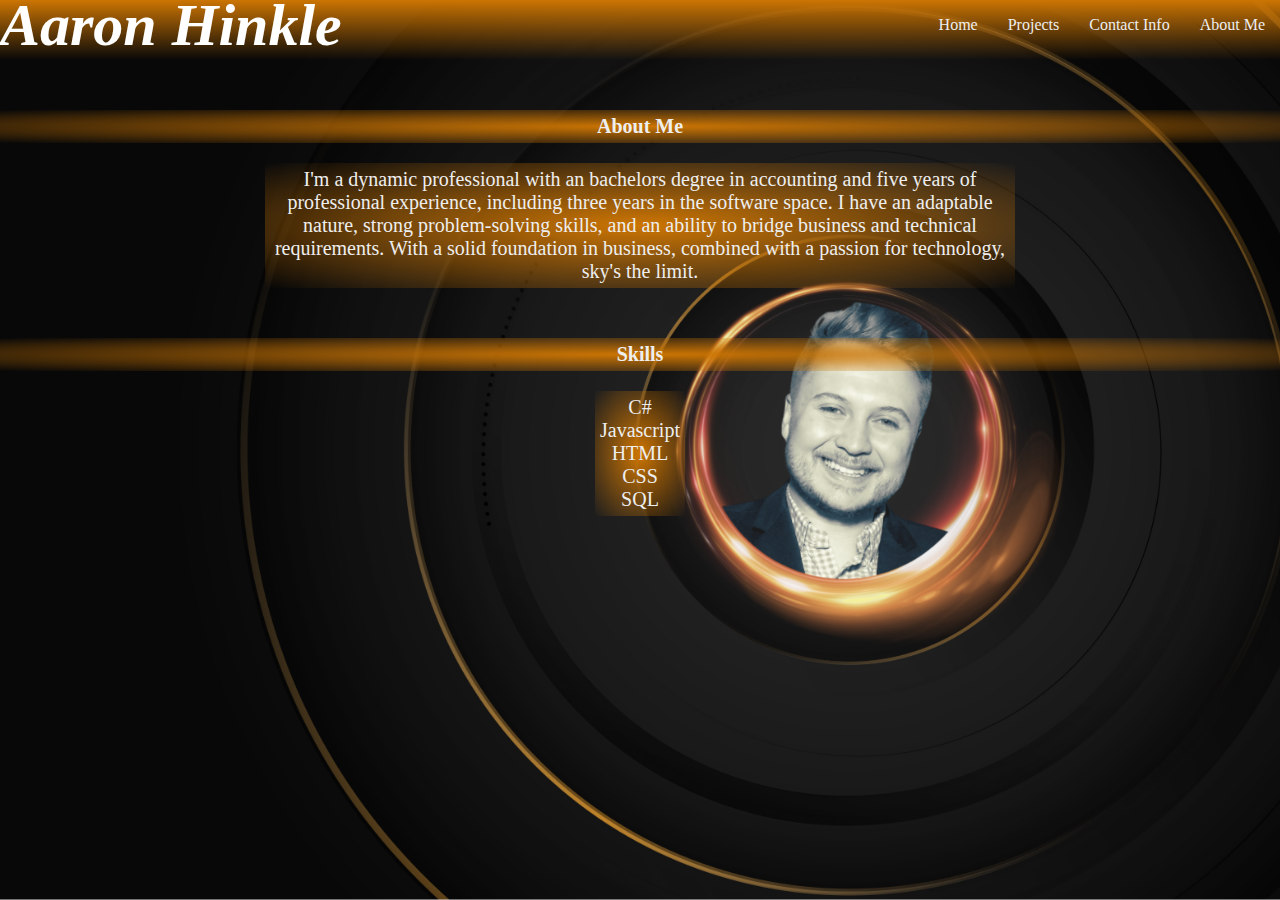
<file: about.html>
<!DOCTYPE html>
<html lang="en">
<head>
    <meta charset="UTF-8">
    <meta http-equiv="X-UA-Compatible" content="IE=edge">
    <meta name="viewport" content="width=device-width, initial-scale=1.0">
    <title>Document</title>
    <link rel="stylesheet" href="./style.css" >
    <nav>
        <label class = "AaronHinkle">Aaron Hinkle</label>
         <ul>
             <li><a href = "index.html">Home</a></li>
             <li><a href = "projects.html">Projects</a></li>
             <li><a href = "Contact.html">Contact Info</a></li>
             <li><a href = "about.html">About Me</a></li>
         </ul>
     </label>
     </nav>
     
     <style>
        body {
        background-size:cover;
        background-attachment:fixed;
        background-image: url("./Images/Background.png");
        background-repeat: no-repeat;
        }
       </style>

</head>
<body>
<h1>About Me</h1>

<article class = "aboutme">
<p1>I'm a dynamic professional with an bachelors degree in accounting and five years of professional experience, including three years in the software space. I have an adaptable nature, strong problem-solving skills, and an ability to bridge business and technical requirements. With a solid foundation in business, combined with a passion for technology, sky's the limit. </p1>
</article>

<H1>Skills</H1>

<ul class = "skills">
<ul>
<li> C# </li>
<li> Javascript </li>
<li> HTML </li>
<li> CSS </li>
<li> SQL </li>
</ul>

</body>
</html>
</file>
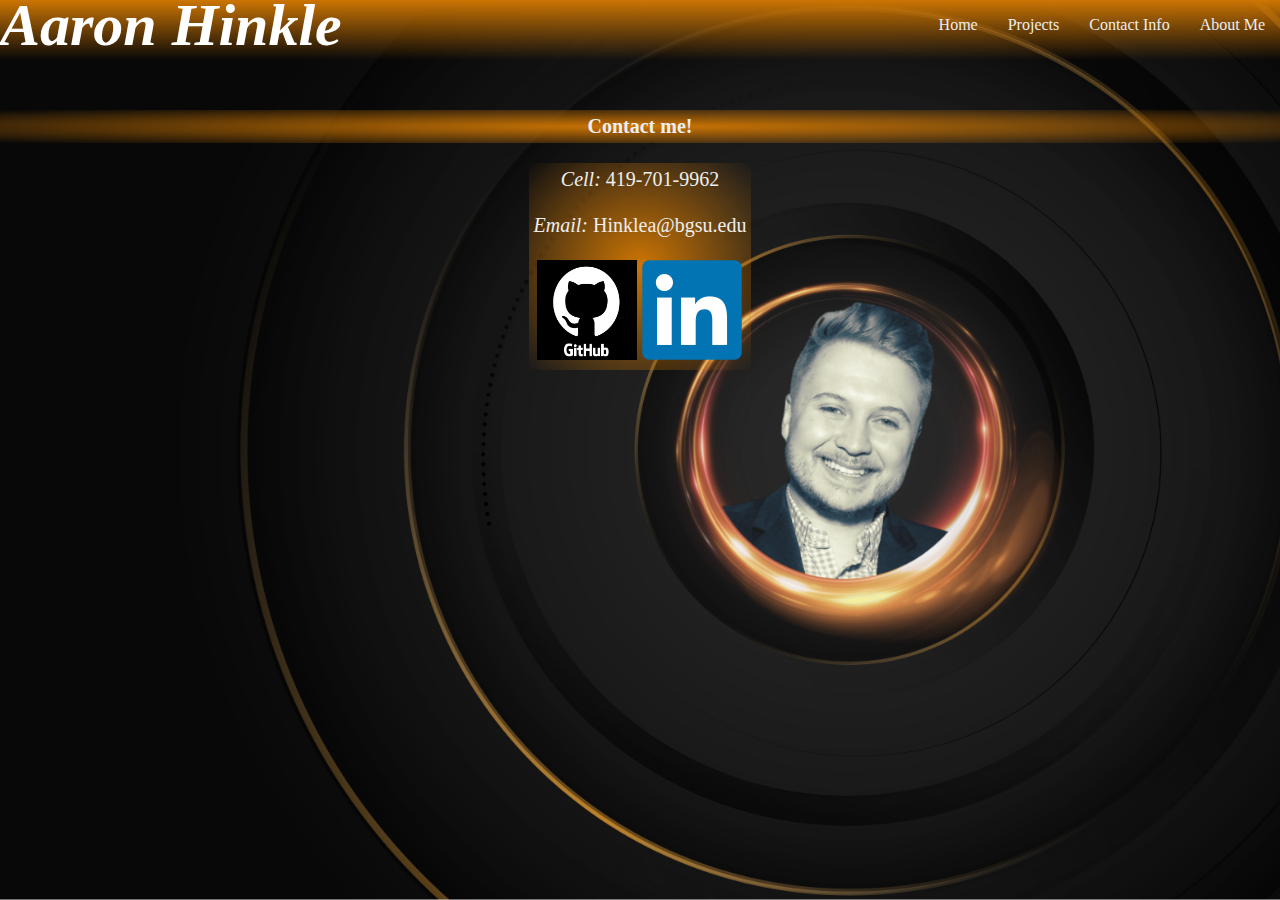
<file: Contact.html>
<!DOCTYPE html>
<html lang="en">
<head>
    <meta charset="UTF-8">
    <meta http-equiv="X-UA-Compatible" content="IE=edge">
    <meta name="viewport" content="width=device-width, initial-scale=1.0">
    <title>Document</title>
    <link rel="stylesheet" href="./style.css" >
    <nav>
        <label class = "AaronHinkle">Aaron Hinkle</label>
         <ul>
             <li><a href = "index.html">Home</a></li>
             <li><a href = "projects.html">Projects</a></li>
             <li><a href = "Contact.html">Contact Info</a></li>
             <li><a href = "about.html">About Me</a></li>
         </ul>
     </label>
     </nav>
     
     <style>
        body {
        background-size:cover;
        background-attachment:fixed;
        background-image: url("./Images/Background.png");
        background-repeat: no-repeat;
        }
       </style>

</head>

<body>
<H1>Contact me!</H1>

<article class = "Contactinfo">

    <p2><em>Cell: </em>419-701-9962</p2><br></br> 
    <p3><em>Email:</em> Hinklea@bgsu.edu </p3>
    <br></br>

 
    <div class = "socials">
        <a href = https://github.com/AaronHinkle><img id ="GitHub" src = "./Images/github.PNG" width="100", height="100";> </a>
        <a href = https://www.linkedin.com/in/aaronhinkle1><img id = "link" src = "./Images/LI.png" width="100", height="100";></a>
        </div>
</article>
</body>
</html>
</file>
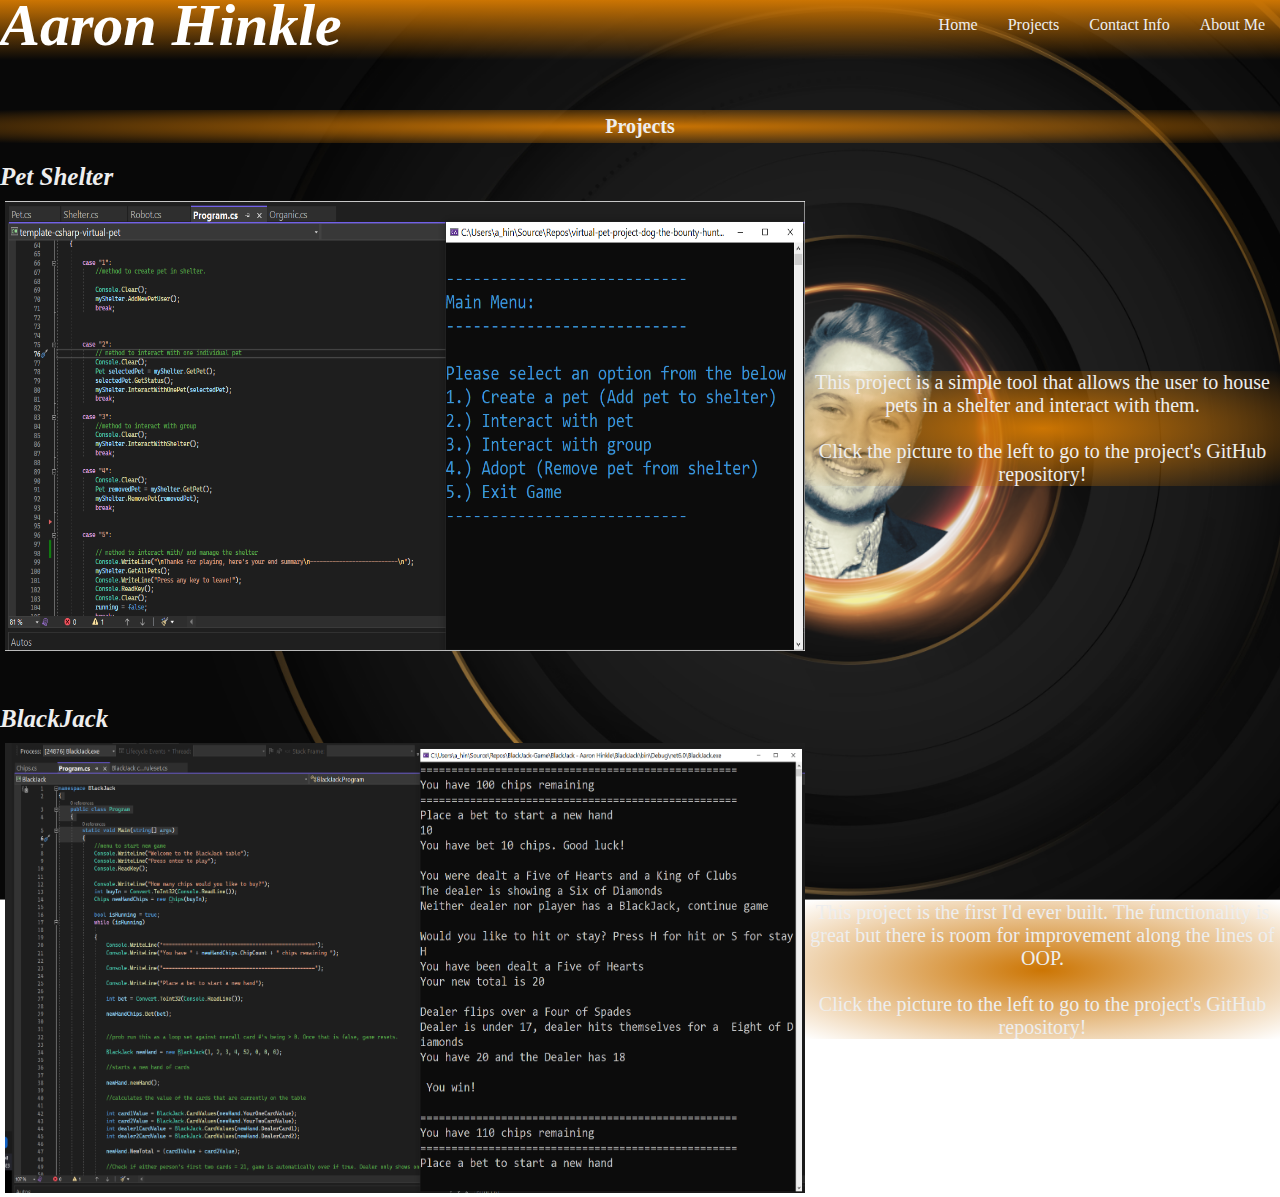
<file: projects.html>
<!DOCTYPE html>
<html lang="en">
<head>
    <meta charset="UTF-8">
    <meta http-equiv="X-UA-Compatible" content="IE=edge">
    <meta name="viewport" content="width=device-width, initial-scale=1.0">
    <title>Document</title>
    <link rel="stylesheet" href="./style.css" >
    <nav>
<label class = "AaronHinkle">Aaron Hinkle</label>
         <ul>
             <li><a href = "index.html">Home</a></li>
             <li><a href = "projects.html">Projects</a></li>
             <li><a href = "Contact.html">Contact Info</a></li>
             <li><a href = "about.html">About Me</a></li>
         </ul>
     </label>
     </nav>
   
     <style>
        body {
        background-size:cover;
        background-attachment:fixed;
        background-image: url("./Images/Background.png");
        background-repeat: no-repeat;
        }
       </style>
</head>
<body>
<h1> Projects</h1>
    <h2>
        Pet Shelter
    </h2>
    <div>
        <article class = "Pet";>
    <a href= https://github.com/AaronHinkle/Pet-Shelter-Project/blob/master/README.md ><img id="pet-image" src = "./Images/Pet overview.PNG"> </a>
    <div class =textbox><p1> 
        This project is a simple tool that allows the user to house pets in a shelter and interact with them.<div> </div>
        <br> Click the picture to the left to go to the project's GitHub repository! 
    </p1>
</div>
    </div>
</article>

<div class = BlackJackTitle>
    <h2>
        BlackJack
    </h2>
</div>

    <div>
        <article class = "blackJack";>
    
    <a href= https://github.com/AaronHinkle/BlackJack-Game><img id="blackjack-image" src = "./Images/BlackJack.PNG"> </a>
    <div class =textbox><p1> 
    <p1> 
        This project is the first I'd ever built. The functionality is great but there is room for improvement along the lines of OOP. 
        <br><br>Click the picture to the left to go to the project's GitHub repository! 
    </p1>
</div>
</article>
</div>

</body>
</html>



<link class="NavLink">
</file>
<file: style.css>
*
{
    padding:0;
    margin:0;
    text-decoration: none;
    list-style:none;
    box-sizing:border-box;
    color: #eee;
    background-color:inherit;

    
}


nav
{
    background-image: linear-gradient(to top, rgba(255,0,0,0), rgb(204, 117, 3));
height:60px;
width:100%;
}

label.AaronHinkle{
    color:white;
    font-size:60px;
    align-self: left;
    line-height:50px; 
    float:left;
    font-weight:bold;
    font-style: oblique;
}

nav ul {
display:flex;
flex-direction: row;
float:right;
margin-right:15px;
justify-content:space-between;

}

nav ul li
{
display:inline-block;
line-height:50px;
margin-left: 30px;
}


#pet-image
{    width: 800px;
    height:450px; 
}

#blackjack-image
{
    width: 800px;
    height:450px; 
}

h1{
    margin-top:50px;
    margin-bottom:20px;
    padding:20px;
    font-size:40px;
   text-align:center;
   padding:5px;font-size:20px;background-image:radial-gradient( rgb(204, 117, 3),rgba(255,0,0,0));
}

h2{
    margin-bottom:10px;
    font-size:25px;
    font-style: oblique;
    text-align:left;
}

.Pet{
    margin-left:5px;
    display:flex;
    columns:800px, 550px;
   
}

.blackJack{
    margin-left:5px;
    display:flex;
    columns:800px,500px;
}


.BlackJackTitle{
    margin-top: 50px;
}

.textbox{
   text-align:center;
    margin-left:5px;
    margin-top:100px;
    margin:auto;
    
    font-size:20px;background-image:radial-gradient( rgb(204, 117, 3),rgba(255,0,0,0));

}

.Contactinfo{
    margin-top:50px;
    font-size: 50px;
    justify-content: space-evenly;
    display:flex;
    flex-direction: column;
    text-align:center;
    display:table;
    margin:auto;
    padding:5px;font-size:20px;background-image:radial-gradient( rgb(204, 117, 3),rgba(255,0,0,0));

}

.socials
{
  display:table;
  margin-top: 100px;;
  margin-left: 600px;
  margin:auto;
  align:center;
}

.aboutme{
    text-align:center;
    display:flex;
    width:750px;
    font-size:30px;
    margin:auto;
    display:table;
    padding:5px;font-size:20px;background-image:radial-gradient( rgb(204, 117, 3),rgba(255,0,0,0));
}

.skills
{   display:table;
    margin:auto;
    text-align:center;
    list-style-type: disc;
    padding:5px;font-size:20px;background-image:radial-gradient( rgb(204, 117, 3),rgba(255,0,0,0));
}
</file>
